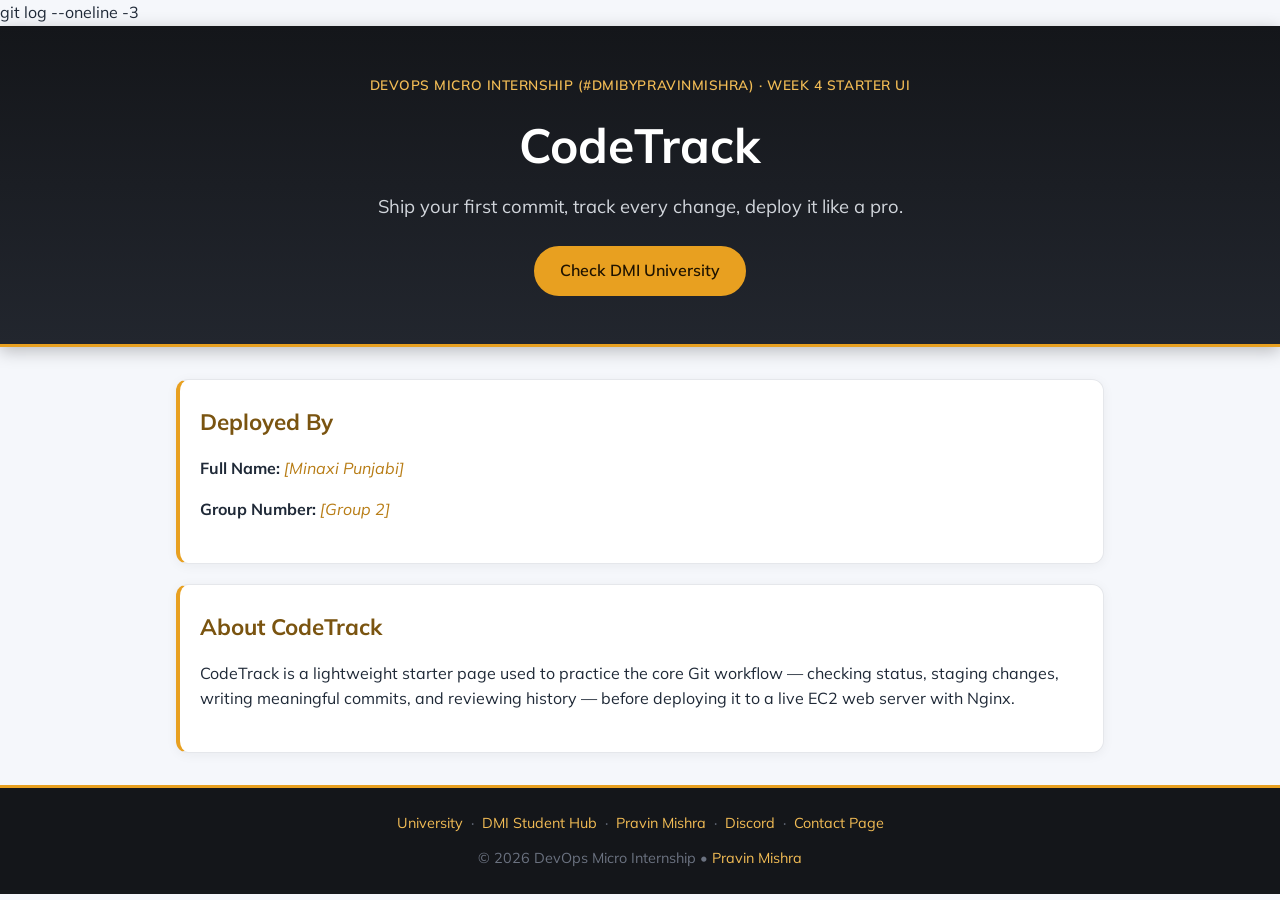
<file: week-04-git-and-github/CodeTrack/index.html>
<!DOCTYPE html>
<html lang="en">

<head>
    <meta charset="UTF-8" />
    <meta name="viewport" content="width=device-width, initial-scale=1" />
    <title>CodeTrack – Starter UI (DMI Week 4)</title>
    <link rel="preconnect" href="https://fonts.googleapis.com">
git log --oneline -3    <link rel="preconnect" href="https://fonts.gstatic.com" crossorigin>
    <link href="https://fonts.googleapis.com/css2?family=Mulish:wght@400;500;600;700&display=swap" rel="stylesheet">
    <link rel="stylesheet" href="style.css" />
</head>

<body>
    <header class="site-header">
        <div class="header-inner">
            <p class="eyebrow">DevOps Micro Internship (#DMIByPravinMishra) &middot; Week 4 Starter UI</p>
            <h1>CodeTrack</h1>
            <p class="tagline">Ship your first commit, track every change, deploy it like a pro.</p>
            <a class="btn btn-light" href="https://university.pravinmishra.com?utm_source=dmi&utm_medium=cta&utm_campaign=week4-codetrack" target="_blank">Check DMI University</a>
        </div>
    </header>

    <main class="container">

        <!--
            TASK 6 — EDIT ME
            Replace the placeholder name and group number below with your own,
            save this file, refresh your browser to confirm the change, then run:

              git status
              git add index.html
              git commit -m "Update homepage content: heading, tagline, CTA button"
        -->
        <section class="card student-info" id="student-info" aria-labelledby="student-details">
            <h2 id="student-details">Deployed By</h2>
            <p><b>Full Name:</b> <span class="placeholder">[Minaxi Punjabi]</span></p>
            <p><b>Group Number:</b> <span class="placeholder">[Group 2]</span></p>
        </section>

        <section class="card about" aria-labelledby="about-codetrack">
            <h2 id="about-codetrack">About CodeTrack</h2>
            <p>
                CodeTrack is a lightweight starter page used to practice the core Git workflow —
                checking status, staging changes, writing meaningful commits, and reviewing history —
                before deploying it to a live EC2 web server with Nginx.
            </p>
        </section>
    </main>

    <footer class="site-footer">
        <div class="footer-links">
            <a href="https://university.pravinmishra.com?utm_source=dmi&utm_medium=footer&utm_campaign=week4-codetrack" target="_blank">University</a>
            <span class="sep">·</span>
            <a href="https://dmi.pravinmishra.com?utm_source=dmi&utm_medium=footer&utm_campaign=week4-codetrack" target="_blank">DMI Student Hub</a>
            <span class="sep">·</span>
            <a href="https://pravinmishra.com?utm_source=dmi&utm_medium=footer&utm_campaign=week4-codetrack" target="_blank">Pravin Mishra</a>
            <span class="sep">·</span>
            <a href="https://discord.pravinmishra.com/?utm_source=dmi&utm_medium=footer&utm_campaign=week4-codetrack" target="_blank">Discord</a>
	        <span class="sep">·</span>
	        <a href="contact.html">Contact Page</a>	
        </div>
        <div class="footer-copy">
            © 2026 DevOps Micro Internship • <a href="https://www.linkedin.com/in/pravin-mishra-aws-trainer/"
                target="_blank">Pravin Mishra</a>
        </div>
    </footer>
</body>

</html>
</file>
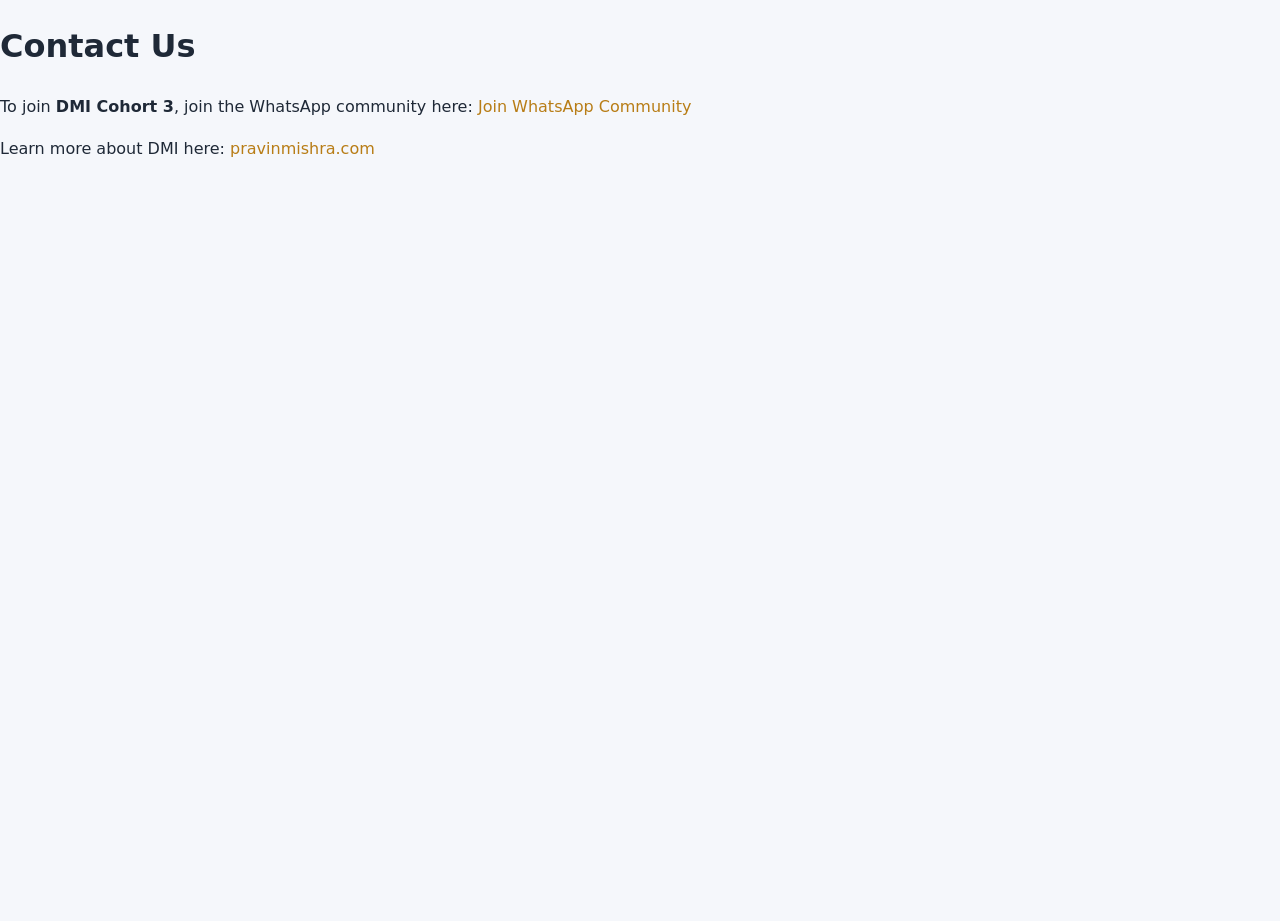
<file: week-04-git-and-github/CodeTrack/contact.html>
<!doctype html>
<html lang="en">
<head>
<meta charset="utf-8" />
<meta name="viewport" content="width=device-width, initial-scale=1" />
<title>Contact - CodeTrack</title>
<link rel="stylesheet" href="style.css" />
</head>
<body>
<h1>Contact Us</h1>
 
<p>
To join <strong>DMI Cohort 3</strong>, join the WhatsApp community here:
<a
href="https://chat.whatsapp.com/LSQpMsW9suFAS54DKtLcgE"
target="_blank"
rel="noopener noreferrer"
aria-label="Join DMI Cohort 3 WhatsApp Community (opens in a new tab)"
>
Join WhatsApp Community
</a>
</p>
 
<p>
Learn more about DMI here:
<a
href="https://pravinmishra.com/"
target="_blank"
rel="noopener noreferrer"
aria-label="Visit Pravin Mishra website (opens in a new tab)"
>
pravinmishra.com
</a>
</p>
</body>
</html>
</file>
<file: week-04-git-and-github/CodeTrack/style.css>
/* ---------------------------
   Base
---------------------------- */
:root {
    --ink: #1f2937;
    --muted: #6b7280;
    --paper: #ffffff;
    --bg: #f5f7fb;
    --border: #e5e7eb;

    --header-bg-1: #14161a;
    --header-bg-2: #22262e;

    --gold: #E8A020;
    --gold-light: #f2bc55;
    --gold-dark: #d4911a;
    --gold-darker: #b87d16;

    --accent: var(--gold-darker);
    --accent-ink: #7a5410;
}

*,
*::before,
*::after {
    box-sizing: border-box;
}

html,
body {
    height: 100%;
    margin: 0;
}

body {
    font-family: "Mulish", system-ui, -apple-system, Segoe UI, Arial, sans-serif;
    color: var(--ink);
    background: var(--bg);
    line-height: 1.6;
    -webkit-font-smoothing: antialiased;
    text-rendering: optimizeLegibility;
}

/* ---------------------------
   Header
---------------------------- */
.site-header {
    background: linear-gradient(180deg, var(--header-bg-1), var(--header-bg-2));
    color: #fff;
    padding: 3rem 1rem;
    border-bottom: 3px solid var(--gold);
    box-shadow: 0 4px 16px rgba(0, 0, 0, .25);
}

.header-inner {
    max-width: 960px;
    margin: 0 auto;
    text-align: center;
}

.eyebrow {
    margin: 0 0 .75rem;
    color: var(--gold-light);
    font-size: .85rem;
    font-weight: 600;
    letter-spacing: .04em;
    text-transform: uppercase;
}

.site-header h1 {
    margin: 0 0 .5rem;
    font-size: clamp(2rem, 4vw, 3rem);
    letter-spacing: .2px;
}

.tagline {
    margin: 0 0 1.5rem;
    color: #d1d5db;
    font-size: clamp(1rem, 1.5vw, 1.15rem);
}

.site-header a {
    color: var(--gold-light);
    text-decoration: underline;
    text-underline-offset: 2px;
}

.btn {
    display: inline-block;
    border-radius: 999px;
    padding: .65rem 1.5rem;
    font-weight: 600;
    text-decoration: none;
    border: 2px solid var(--gold);
}

.btn-light,
.site-header a.btn-light {
    background: var(--gold);
    border-color: var(--gold);
    color: #1f1300;
    text-decoration: none;
}

.btn-light:hover,
.site-header a.btn-light:hover {
    background: var(--gold-light);
    border-color: var(--gold-light);
    color: #1f1300;
}

/* ---------------------------
   Layout
---------------------------- */
.container {
    max-width: 960px;
    margin: 2rem auto;
    padding: 0 1rem;
}

.card {
    background: var(--paper);
    border: 1px solid var(--border);
    border-left: 4px solid var(--gold);
    border-radius: 12px;
    padding: 1.25rem 1.25rem 1.5rem;
    box-shadow: 0 2px 12px rgba(0, 0, 0, .05);
    margin-bottom: 1.25rem;
}

h2 {
    color: var(--accent-ink);
    font-size: clamp(1.2rem, 2vw, 1.4rem);
    margin: .25rem 0 1rem;
}

/* ---------------------------
   Lists / Links
---------------------------- */
a {
    color: var(--accent);
    text-decoration: none;
}

a:hover {
    text-decoration: underline;
}

/* ---------------------------
   Helpers
---------------------------- */
.muted {
    color: var(--muted);
    font-size: .95rem;
}

.placeholder {
    color: var(--gold-darker);
    font-style: italic;
}

/* ---------------------------
   Footer
---------------------------- */
.site-footer {
    text-align: center;
    margin: 2rem auto 0;
    padding: 1.5rem 1rem;
    background: var(--header-bg-1);
    color: #fff;
    font-size: .9rem;
    border-top: 3px solid var(--gold);
}

.site-footer .footer-links {
    max-width: 960px;
    margin: 0 auto .75rem;
    display: flex;
    flex-wrap: wrap;
    justify-content: center;
    gap: .5rem;
}

.site-footer .footer-links a {
    color: var(--gold-light);
    text-decoration: none;
}

.site-footer .footer-links a:hover {
    text-decoration: underline;
}

.site-footer .footer-links span.sep {
    color: var(--muted);
}

.site-footer .footer-copy {
    color: var(--muted);
}

.site-footer .footer-copy a {
    color: var(--gold-light);
}
</file>
